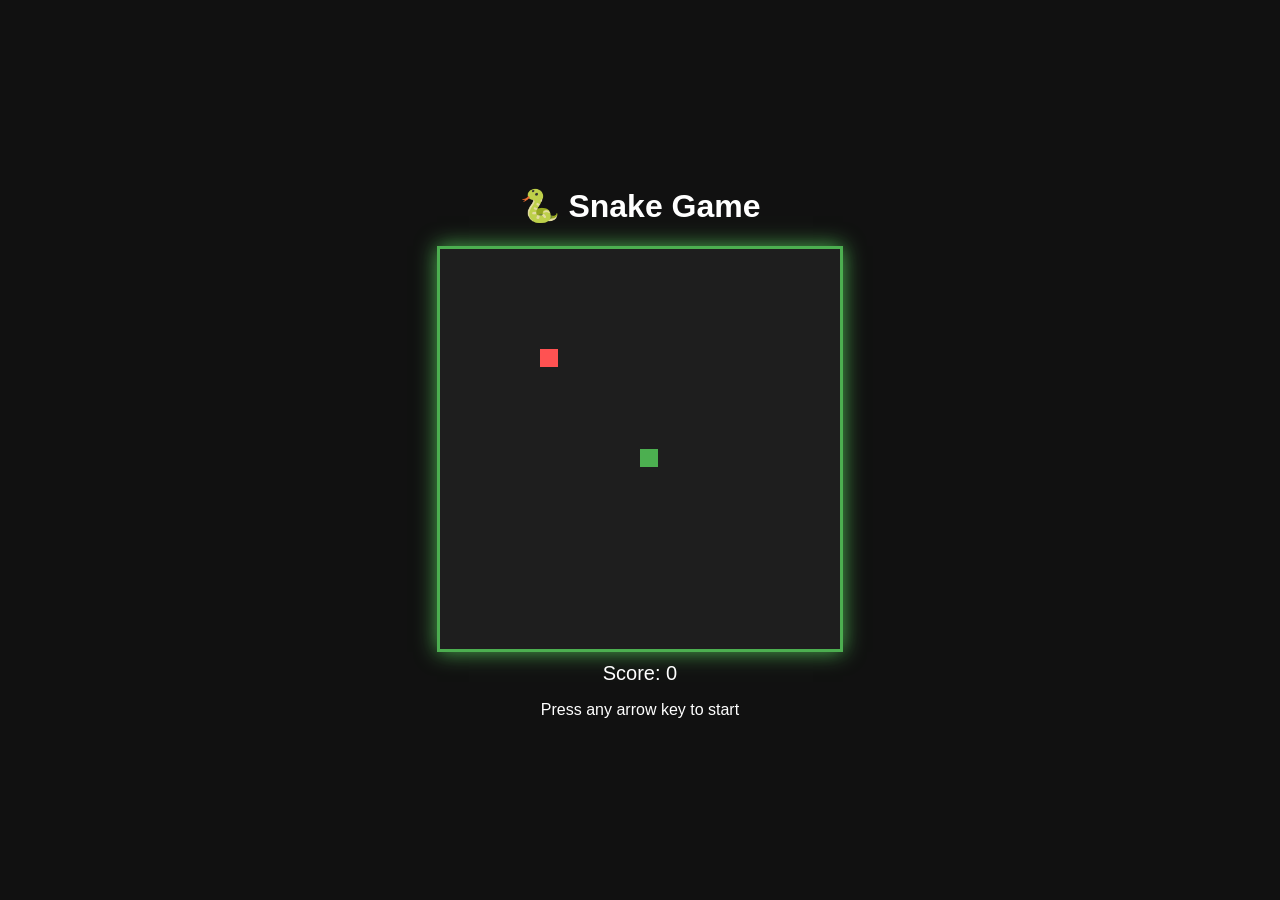
<file: ai.html>
<!DOCTYPE html>
<html lang="en">
<head>
<meta charset="UTF-8">
<title>Snake Game</title>
<style>
body{
    background:#111;
    display:flex;
    justify-content:center;
    align-items:center;
    height:100vh;
    margin:0;
    font-family:Arial, Helvetica, sans-serif;
    color:white;
    flex-direction:column;
}
canvas{
    background:#1e1e1e;
    border:3px solid #4caf50;
    box-shadow:0 0 20px #4caf50;
}
.score{ margin-top:10px; font-size:20px; }
</style>
</head>
<body>

<h1>🐍 Snake Game</h1>
<canvas id="game" width="400" height="400"></canvas>
<div class="score">Score: <span id="score">0</span></div>
<p>Press any arrow key to start</p>

<script>
const canvas = document.getElementById("game");
const ctx = canvas.getContext("2d");

const gridSize = 20;
const tileCount = canvas.width / gridSize;

let snake, velocity, food, score, gameOver, gameStarted;

function init(){
    snake = [{x:10,y:10}];
    velocity = {x:0,y:0};
    food = {x:5,y:5};
    score = 0;
    gameOver = false;
    gameStarted = false;
    document.getElementById("score").innerText = score;
}
init();

function gameLoop(){
    setTimeout(() => requestAnimationFrame(gameLoop), 1000/10);
    if(!gameStarted || gameOver) {
        draw();
        if(gameOver){
            ctx.fillStyle="white";
            ctx.font="40px Arial";
            ctx.fillText("Game Over",90,200);
            ctx.font="20px Arial";
            ctx.fillText("Press Space to Restart",60,240);
        }
        return;
    }
    update();
    draw();
}

function update(){
    const head = {x: snake[0].x + velocity.x, y: snake[0].y + velocity.y};

    // wall collision
    if(head.x < 0 || head.y < 0 || head.x >= tileCount || head.y >= tileCount){
        gameOver = true;
        return;
    }

    // self collision (skip head index 0)
    for(let i=0;i<snake.length;i++){
        if(head.x === snake[i].x && head.y === snake[i].y){
            gameOver = true;
            return;
        }
    }

    snake.unshift(head);

    if(head.x === food.x && head.y === food.y){
        score++;
        document.getElementById("score").innerText = score;
        placeFood();
    } else {
        snake.pop();
    }
}

function draw(){
    ctx.fillStyle="#1e1e1e";
    ctx.fillRect(0,0,canvas.width,canvas.height);

    ctx.fillStyle="#4caf50";
    snake.forEach(part=>{
        ctx.fillRect(part.x*gridSize, part.y*gridSize, gridSize-2, gridSize-2);
    });

    ctx.fillStyle="#ff5252";
    ctx.fillRect(food.x*gridSize, food.y*gridSize, gridSize-2, gridSize-2);
}

function placeFood(){
    food.x = Math.floor(Math.random()*tileCount);
    food.y = Math.floor(Math.random()*tileCount);
}

document.addEventListener("keydown", e => {
    if(e.code === "Space" && gameOver){
        init();
        return;
    }

    if(!gameStarted) gameStarted = true;

    switch(e.key){
        case "ArrowUp": if(velocity.y !== 1) velocity={x:0,y:-1}; break;
        case "ArrowDown": if(velocity.y !== -1) velocity={x:0,y:1}; break;
        case "ArrowLeft": if(velocity.x !== 1) velocity={x:-1,y:0}; break;
        case "ArrowRight": if(velocity.x !== -1) velocity={x:1,y:0}; break;
    }
});

gameLoop();
</script>
</body>
</html>
</file>
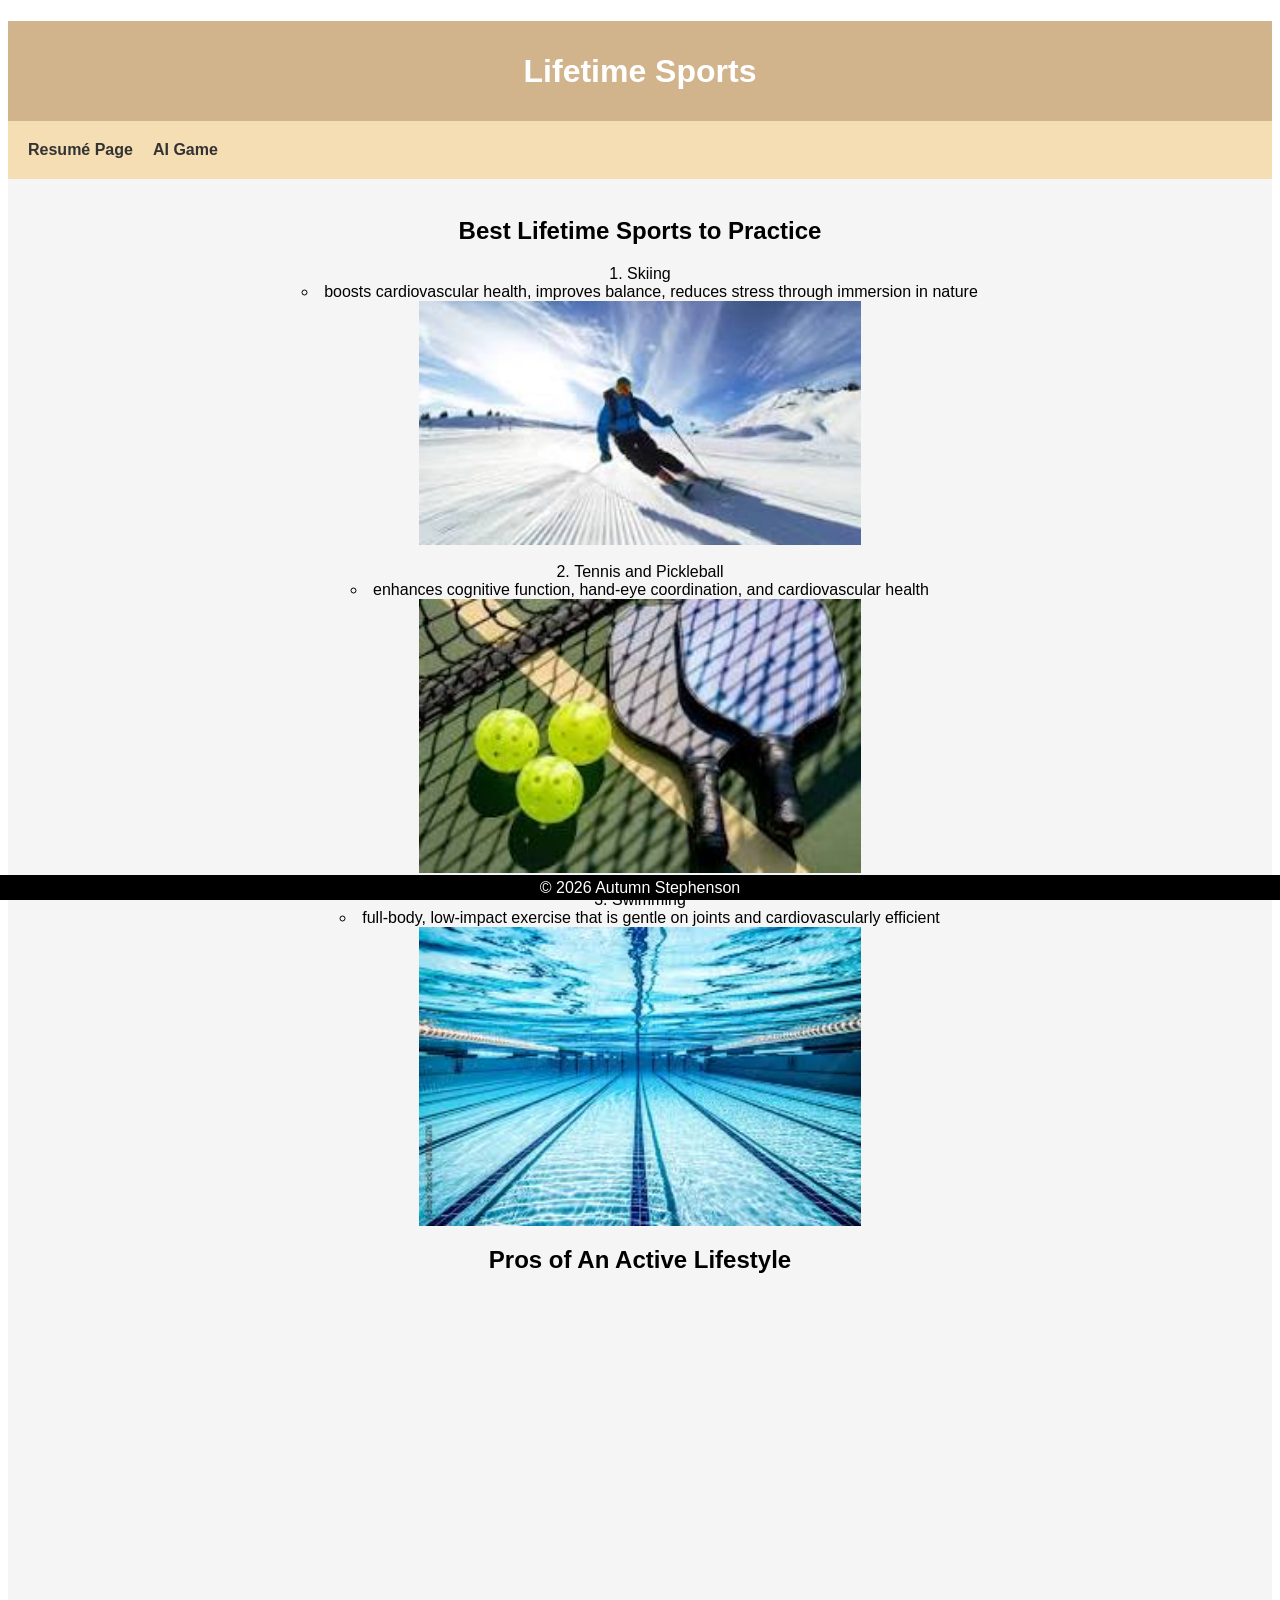
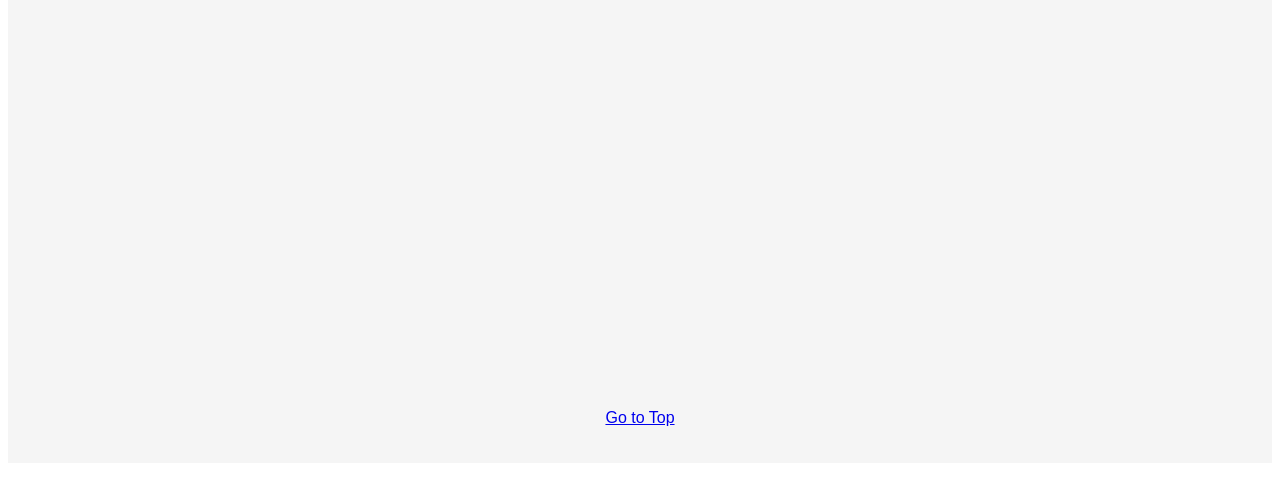
<file: fromScratch.html>
<!DOCTYPE html>
<html lang="en">
<head>
    <meta charset="UTF-8">
    <meta name="viewport" content="width=device-width, initial-scale=1.0">
    <title>From Scratch Page</title>
    <link rel="stylesheet" type="text/css" href="./css/mystyles.css">
</head>
<body>
    <div class="common header">
        <h1 id="top">Lifetime Sports</h1>
    </div>
    <nav class="common">
        <a href="index.html">Resumé Page</a>
        <a href="ai.html">AI Game</a>
    </nav>
    <div class="common mainbody">
        <br>
        <h2>Best Lifetime Sports to Practice</h2>
        <ol>
            <li>Skiing</li>
            <ul>
                <li>boosts cardiovascular health, improves balance, reduces stress through immersion in nature</li>
            </ul>
                <img src="assets/img/skiing.jpg" alt="skiing" width="300">
            <br>
            <li>Tennis and Pickleball</li>
            <ul>
                <li>enhances cognitive function, hand-eye coordination, and cardiovascular health</li>
            </ul>
                <img src="assets/img/pickleball.jpg" alt="pickeball" width="300">
            <br>
            <li>Swimming</li>
            <ul>
                <li>full-body, low-impact exercise that is gentle on joints and cardiovascularly efficient</li>
            </ul>
                <img src="assets/img/pool.jpg" alt="pool" width="300"
        </ol>
        <h2>Pros of An Active Lifestyle</h2>
        <iframe width="560" height="315"
            src="https://www.youtube.com/embed/hmFQqjMF_f0?si=e109tJxZn2svDUwp"
            title="YouTube video player"
            frameborder="0"
            allow="accelerometer; autoplay; clipboard-write; encrypted-media; gyroscope; picture-in-picture; web-share"
            referrerpolicy="strict-origin-when-cross-origin"
            allowfullscreen>
        </iframe>
<div class='tableauPlaceholder' id='viz1776207165727' style='position: relative'>
    <noscript><a href='#'>
        <img alt='Dashboard 2 ' src='https:&#47;&#47;public.tableau.com&#47;static&#47;images&#47;J9&#47;J9CBKCM3R&#47;1_rss.png' style='border: none' /></a></noscript>
        <object class='tableauViz'  style='display:none;'><param name='host_url' value='https%3A%2F%2Fpublic.tableau.com%2F' /> <param name='embed_code_version' value='3' /> 
        <param name='path' value='shared&#47;J9CBKCM3R' /> <param name='toolbar' value='yes' /><param name='static_image' value='https:&#47;&#47;public.tableau.com&#47;static&#47;images&#47;J9&#47;J9CBKCM3R&#47;1.png' /> 
        <param name='animate_transition' value='yes' /><param name='display_static_image' value='yes' /><param name='display_spinner' value='yes' /><param name='display_overlay' value='yes' /><param name='display_count' value='yes' /><param name='language' value='en-US' /></object></div>
        <script type='text/javascript'>var divElement = document.getElementById('viz1776207165727');
        var vizElement = divElement.getElementsByTagName('object')[0];if ( divElement.offsetWidth > 800 ) { vizElement.style.width='1325px';vizElement.style.height='706px';} else if ( divElement.offsetWidth > 500 ) { vizElement.style.width='1325px';vizElement.style.height='706px';} else { vizElement.style.width='100%';vizElement.style.height='3877px';}
        var scriptElement = document.createElement('script'); scriptElement.src = 'https://public.tableau.com/javascripts/api/viz_v1.js'; vizElement.parentNode.insertBefore(scriptElement, vizElement);                
    </script>

    <br><br><br><br><br><br><br><br><br><br><br><br><br><br><br><br><br><br><br><br><br><br>
    <a href="#top">Go to Top</a>
    <br><br><br>
    </div>
    <div class="common footer">
        &copy; 2026 Autumn Stephenson
    </div>
</body>
</html>
</file>
<file: css/mystyles.css>
.header{
    background-color: tan;
    color: white;
    height: 100px;
    line-height: 100px;
}

.mainbody{
    background-color: whitesmoke;

}

img{
    display:block;
    width:35%;
    margin-left: auto;
    margin-right: auto;

}

.footer{
    background-color: black;
    color: white;
    height:25px;
    line-height:25px;
    position:fixed;
    bottom:0px;
    right:0px;
    left:0px;

}

.common{
    text-align: center;
    font-family: Arial, Helvetica, sans-serif;

}

nav{
    background-color: wheat;
    padding:10px;
    overflow:hidden;
}

nav a{
    color: #333;
    padding:10px;
    text-decoration: none;
    font-size: 16px;
    font-weight:bold;
    float:left;
}

nav a:hover{
    background-color: whitesmoke;
}

ol, ul {
    text-align: center;          
    list-style-position: inside; 
    padding-left: 0;             
}

.tableauPlaceholder {
    width: 90%;
    max-width: 1000px;
    margin: 0 auto;
}
</file>
